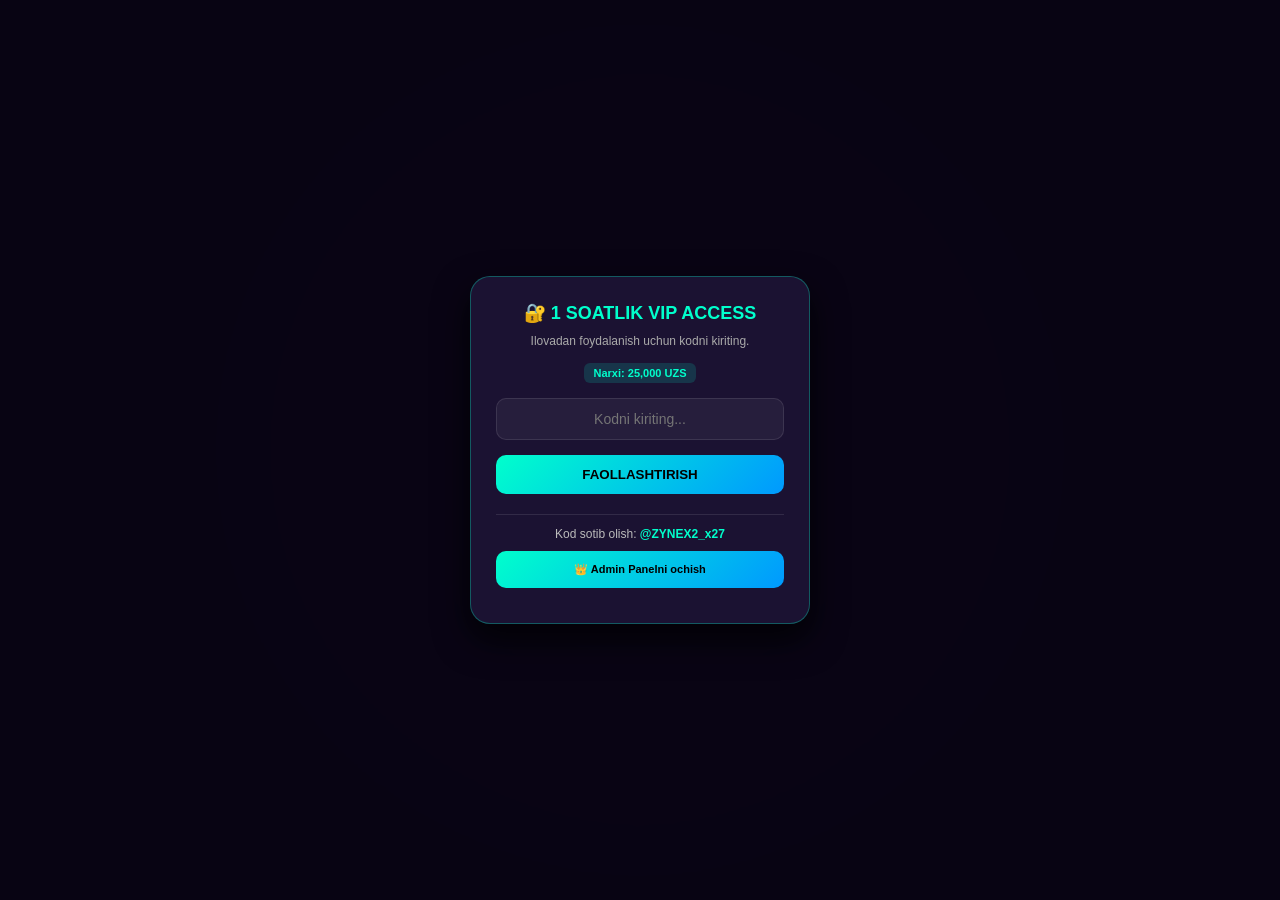
<file: index.html>
<!DOCTYPE html>
<html lang="uz">
<head>
    <meta charset="UTF-8">
    <meta name="viewport" content="width=device-width, initial-scale=1.0">
    <title>BE127 - Mines VIP Predictor</title>
    <script src="https://telegram.org/js/telegram-web-app.js"></script>
    <style>
        * { box-sizing: border-box; margin: 0; padding: 0; font-family: 'Segoe UI', Tahoma, sans-serif; }
        body { background: radial-gradient(circle at center, #1b1238 0%, #090514 100%); color: #fff; display: flex; justify-content: center; align-items: center; min-height: 100vh; padding: 10px; }
        
        /* VIP Modal */
        .auth-modal { position: fixed; top: 0; left: 0; width: 100%; height: 100%; background: rgba(9, 5, 20, 0.95); backdrop-filter: blur(10px); display: flex; justify-content: center; align-items: center; z-index: 999; padding: 20px; }
        .auth-card { width: 100%; max-width: 340px; background: rgba(30, 20, 55, 0.9); border: 1px solid rgba(0, 255, 204, 0.3); border-radius: 20px; padding: 25px; text-align: center; box-shadow: 0 15px 35px rgba(0,0,0,0.8); }
        .auth-card h2 { font-size: 18px; color: #00ffcc; margin-bottom: 10px; }
        .auth-card p { font-size: 12px; color: #aaa; margin-bottom: 15px; }
        .price-tag { display: inline-block; background: rgba(0, 255, 204, 0.15); color: #00ffcc; font-size: 11px; padding: 4px 10px; border-radius: 6px; margin-bottom: 15px; font-weight: bold; }
        .auth-card input { width: 100%; background: rgba(255,255,255,0.05); border: 1px solid rgba(255,255,255,0.1); padding: 12px; border-radius: 10px; color: #fff; font-size: 14px; text-align: center; margin-bottom: 15px; outline: none; }
        .auth-card input:focus { border-color: #00ffcc; }
        .auth-card button { width: 100%; background: linear-gradient(135deg, #00ffcc, #0099ff); color: #000; border: none; padding: 12px; border-radius: 10px; font-weight: 800; cursor: pointer; margin-bottom: 10px; }
        
        .admin-open-btn { background: transparent; border: 1px dashed #ffcc00; color: #ffcc00; padding: 8px; border-radius: 8px; width: 100%; font-size: 11px; cursor: pointer; margin-top: 10px; }
        .error-msg { color: #ff4d4d; font-size: 11px; margin-top: 5px; }
        .admin-box { font-size: 12px; color: #bbb; border-top: 1px solid rgba(255,255,255,0.1); padding-top: 12px; margin-top: 10px; }
        .admin-box a { color: #00ffcc; text-decoration: none; font-weight: bold; }

        /* Admin Panel Modal */
        .admin-modal { position: fixed; top: 0; left: 0; width: 100%; height: 100%; background: rgba(9, 5, 20, 0.95); display: none; justify-content: center; align-items: center; z-index: 1000; padding: 20px; }
        .admin-card { width: 100%; max-width: 340px; background: rgba(30, 20, 55, 0.95); border: 1px solid #ffcc00; border-radius: 20px; padding: 25px; text-align: center; }
        .code-display { background: rgba(0, 255, 204, 0.1); border: 2px dashed #00ffcc; padding: 12px; border-radius: 10px; font-size: 18px; font-weight: bold; color: #00ffcc; margin: 15px 0; letter-spacing: 2px; }

        /* Asosiy Ilova */
        .container { width: 100%; max-width: 380px; background: rgba(30, 20, 55, 0.75); backdrop-filter: blur(15px); border: 1px solid rgba(255, 215, 0, 0.2); border-radius: 20px; padding: 20px; box-shadow: 0 15px 35px rgba(0,0,0,0.7); }
        .header { display: flex; justify-content: space-between; align-items: center; margin-bottom: 20px; }
        .logo { font-size: 18px; font-weight: 800; background: linear-gradient(135deg, #00ffcc, #ffcc00); -webkit-background-clip: text; -webkit-text-fill-color: transparent; }
        .badge { background: rgba(255, 204, 0, 0.15); -webkit-text-fill-color: #ffcc00; font-size: 10px; padding: 3px 8px; border-radius: 6px; border: 1px solid rgba(255, 204, 0, 0.3); }
        .status-bar { font-size: 12px; color: #00ffcc; display: flex; align-items: center; gap: 5px; }
        .dot { width: 8px; height: 8px; background: #00ffcc; border-radius: 50%; box-shadow: 0 0 8px #00ffcc; }
        .settings-card { background: rgba(255, 255, 255, 0.03); padding: 12px; border-radius: 12px; margin-bottom: 15px; border: 1px solid rgba(255, 255, 255, 0.05); }
        .settings-card label { font-size: 12px; color: #ccaaff; display: block; margin-bottom: 8px; }
        .mines-select { display: flex; gap: 8px; }
        .mine-btn { flex: 1; background: rgba(255, 255, 255, 0.05); border: 1px solid rgba(255, 255, 255, 0.1); color: #fff; padding: 8px; border-radius: 8px; font-weight: bold; cursor: pointer; }
        .mine-btn.active, .mine-btn:hover { background: linear-gradient(135deg, #00ffcc, #0099ff); color: #000; border-color: #00ffcc; }
        .grid-container { display: grid; grid-template-columns: repeat(5, 1fr); gap: 8px; margin-bottom: 15px; }
        .cell { aspect-ratio: 1; background: rgba(15, 10, 30, 0.8); border: 1px solid rgba(255, 255, 255, 0.08); border-radius: 10px; display: flex; justify-content: center; align-items: center; font-size: 20px; transition: 0.3s; }
        .cell.gem { background: rgba(0, 255, 204, 0.25); border-color: #00ffcc; box-shadow: 0 0 15px rgba(0, 255, 204, 0.6); transform: scale(1.05); }
        .stats-info { display: flex; justify-content: space-between; font-size: 12px; color: #ccaaff; margin-bottom: 15px; padding: 0 5px; }
        .stats-info strong { color: #fff; }
        .signal-btn { width: 100%; background: linear-gradient(135deg, #ffcc00, #ff6600); color: #000; border: none; padding: 14px; border-radius: 12px; font-size: 15px; font-weight: 800; cursor: pointer; box-shadow: 0 5px 20px rgba(255, 204, 0, 0.4); }
        .footer { text-align: center; font-size: 9px; color: #7755aa; margin-top: 15px; letter-spacing: 1px; }
    </style>
</head>
<body>

    <!-- VIP KOD KIRITISH EKRANI -->
    <div id="authModal" class="auth-modal">
        <div class="auth-card">
            <h2>🔐 1 SOATLIK VIP ACCESS</h2>
            <p>Ilovadan foydalanish uchun kodni kiriting.</p>
            <span class="price-tag">Narxi: 25,000 UZS</span>
            <input type="text" id="vipCodeInput" placeholder="Kodni kiriting...">
            <button onclick="verifyCode()">FAOLLASHTIRISH</button>
            <div id="errorMsg" class="error-msg"></div>
            
            <div class="admin-box">
                Kod sotib olish: <a href="https://t.me/ZYNEX2_x27" target="_blank">@ZYNEX2_x27</a>
            </div>
            
            <button class="admin-open-btn" onclick="openAdminPanel()">👑 Admin Panelni ochish</button>
        </div>
    </div>

    <!-- ADMIN PANEL MODALI (O'zing uchun ichida chiqadi) -->
    <div id="adminModal" class="admin-modal">
        <div class="admin-card">
            <h2 style="color: #ffcc00;">👑 ADMIN PANEL</h2>
            <p style="font-size: 12px; color: #ccc;">Hozirgi faol 1 soatlik kod:</p>
            <div class="code-display" id="currentCodeBox">Yuklanmoqda...</div>
            <button onclick="generateNewCode()" style="background: linear-gradient(135deg, #ffcc00, #ff6600); color: #000; border:none; padding:12px; border-radius:10px; font-weight:bold; width:100%; cursor:pointer; margin-bottom:10px;">YANGI KOD YARATISH 🔄</button>
            <button onclick="closeAdminPanel()" style="background: rgba(255,255,255,0.1); color: #fff; border:none; padding:10px; border-radius:10px; width:100%; cursor:pointer;">Yopish</button>
        </div>
    </div>

    <!-- ASOSIY ILOVA -->
    <div class="container" id="mainApp" style="display: none;">
        <header class="header">
            <div class="logo">BE127 <span class="badge">VIP</span></div>
            <div class="status-bar"><span class="dot"></span> Online</div>
        </header>

        <div class="settings-card">
            <label>Minalar sonini tanlang:</label>
            <div class="mines-select">
                <button class="mine-btn active" onclick="setMines(1)">1</button>
                <button class="mine-btn" onclick="setMines(3)">3</button>
                <button class="mine-btn" onclick="setMines(5)">5</button>
                <button class="mine-btn" onclick="setMines(7)">7</button>
            </div>
        </div>

        <div class="grid-container" id="minesGrid"></div>

        <div class="stats-info">
            <span>Aniqlik: <strong id="accuracy">99.2%</strong></span>
            <span>Promo: <strong>BE127</strong></span>
        </div>

        <button class="signal-btn" onclick="getSignal()">SIGNAL OLISH 💎</button>
        <div class="footer">POWERED BY THEEAGLE</div>
    </div>

    <script>
        window.onload = function() {
            const loginTime = localStorage.getItem('be127_login_time');
            const currentTime = new Date().getTime();
            
            if(loginTime && (currentTime - loginTime < 3600000)) {
                document.getElementById('authModal').style.display = 'none';
                document.getElementById('mainApp').style.display = 'block';
            } else {
                localStorage.removeItem('be127_vip_active');
            }
        }

        function verifyCode() {
            const inputCode = document.getElementById('vipCodeInput').value.trim();
            const activeAdminCode = localStorage.getItem('admin_current_code') || 'BE127VIP';

            if(inputCode === activeAdminCode && inputCode !== "") {
                localStorage.setItem('be127_vip_active', 'true');
                localStorage.setItem('be127_login_time', new Date().getTime());
                document.getElementById('authModal').style.display = 'none';
                document.getElementById('mainApp').style.display = 'block';
            } else {
                document.getElementById('errorMsg').innerText = "Noto'g'ri kod! Admindan oling.";
            }
        }

        function openAdminPanel() {
            let savedCode = localStorage.getItem('admin_current_code');
            if(!savedCode) {
                savedCode = "BE127-" + Math.floor(1000 + Math.random() * 9000);
                localStorage.setItem('admin_current_code', savedCode);
            }
            document.getElementById('currentCodeBox').innerText = savedCode;
            document.getElementById('adminModal').style.display = 'flex';
        }

        function closeAdminPanel() {
            document.getElementById('adminModal').style.display = 'none';
        }

        function generateNewCode() {
            const randomCode = "BE127-" + Math.floor(1000 + Math.random() * 9000);
            localStorage.setItem('admin_current_code', randomCode);
            document.getElementById('currentCodeBox').innerText = randomCode;
        }

        let selectedMines = 1;
        function setMines(count) {
            selectedMines = count;
            document.querySelectorAll('.mine-btn').forEach(btn => btn.classList.remove('active'));
            if(event && event.target) event.target.classList.add('active');
        }

        const gridContainer = document.getElementById('minesGrid');
        function createGrid() {
            if(!gridContainer) return;
            gridContainer.innerHTML = '';
            for (let i = 0; i < 25; i++) {
                let cell = document.createElement('div');
                cell.classList.add('cell');
                cell.dataset.index = i;
                gridContainer.appendChild(cell);
            }
        }
        createGrid();

        function getSignal() {
            const cells = document.querySelectorAll('.cell');
            cells.forEach(c => {
                c.classList.remove('gem');
                c.innerHTML = '';
            });

            let gemCount = selectedMines <= 3 ? 5 : 4;
            let selectedIndices = [];
            while(selectedIndices.length < gemCount) {
                let randomIndex = Math.floor(Math.random() * 25);
                if(!selectedIndices.includes(randomIndex)) selectedIndices.push(randomIndex);
            }

            selectedIndices.forEach((index, i) => {
                setTimeout(() => {
                    let cell = cells[index];
                    if(cell) {
                        cell.classList.add('gem');
                        cell.innerHTML = '💎';
                    }
                }, i * 150);
            });

            let randomAcc = (98 + Math.random() * 1.8).toFixed(1);
            document.getElementById('accuracy').innerText = randomAcc + '%';
        }
    </script>
</body>
</html>
</file>
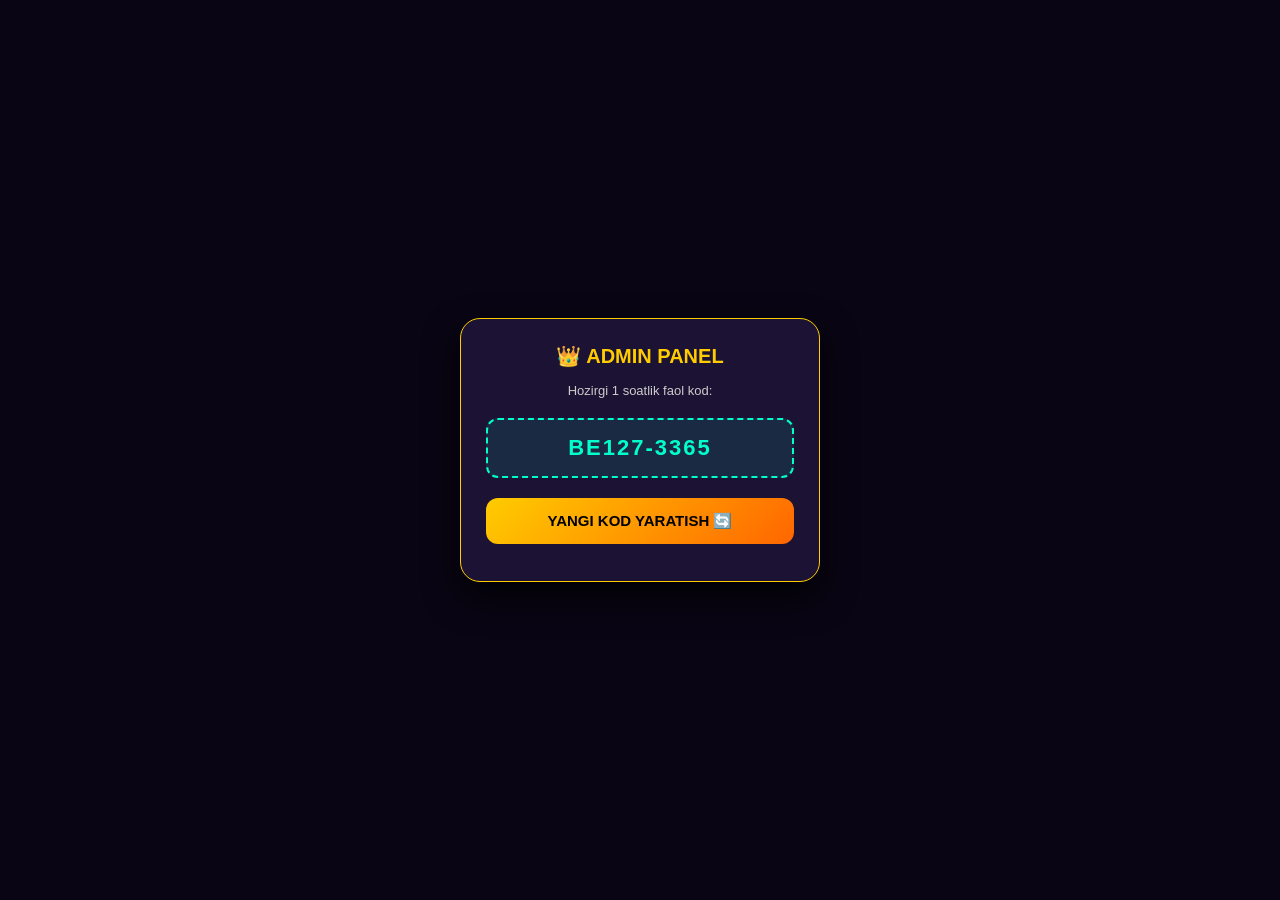
<file: admin.html>
<!DOCTYPE html>
<html lang="uz">
<head>
    <meta charset="UTF-8">
    <meta name="viewport" content="width=device-width, initial-scale=1.0">
    <title>BE127 - Admin Panel</title>
    <style>
        * { box-sizing: border-box; margin: 0; padding: 0; font-family: 'Segoe UI', Tahoma, sans-serif; }
        body { background: #090514; color: #fff; display: flex; justify-content: center; align-items: center; min-height: 100vh; padding: 15px; }
        .admin-card { width: 100%; max-width: 360px; background: rgba(30, 20, 55, 0.9); border: 1px solid #ffcc00; border-radius: 20px; padding: 25px; text-align: center; box-shadow: 0 15px 35px rgba(0,0,0,0.8); }
        h2 { color: #ffcc00; margin-bottom: 15px; font-size: 20px; }
        p { font-size: 13px; color: #ccc; margin-bottom: 20px; }
        .code-display { background: rgba(0, 255, 204, 0.1); border: 2px dashed #00ffcc; padding: 15px; border-radius: 12px; font-size: 22px; font-weight: bold; color: #00ffcc; margin-bottom: 20px; letter-spacing: 2px; }
        button { width: 100%; background: linear-gradient(135deg, #ffcc00, #ff6600); color: #000; border: none; padding: 14px; border-radius: 12px; font-weight: 800; font-size: 15px; cursor: pointer; transition: 0.2s; }
        button:active { transform: scale(0.97); }
        .success-text { color: #00ffcc; font-size: 12px; margin-top: 12px; }
    </style>
</head>
<body>

    <div class="admin-card">
        <h2>👑 ADMIN PANEL</h2>
        <p>Hozirgi 1 soatlik faol kod:</p>
        
        <div class="code-display" id="currentCodeBox">Yuklanmoqda...</div>
        
        <button onclick="generateNewCode()">YANGI KOD YARATISH 🔄</button>
        <div class="success-text" id="msgBox"></div>
    </div>

    <script>
        // Sahifa ochilganda mavjud kodni ko'rsatish
        window.onload = function() {
            let savedCode = localStorage.getItem('admin_current_code');
            if(!savedCode) {
                savedCode = "BE127-" + Math.floor(1000 + Math.random() * 9000);
                localStorage.setItem('admin_current_code', savedCode);
            }
            document.getElementById('currentCodeBox').innerText = savedCode;
        }

        // Yangi tasodifiy kod yaratish tugmasi
        function generateNewCode() {
            const randomCode = "BE127-" + Math.floor(1000 + Math.random() * 9000);
            localStorage.setItem('admin_current_code', randomCode);
            document.getElementById('currentCodeBox').innerText = randomCode;
            document.getElementById('msgBox').innerText = "Yangi kod muvaffaqiyatli faollashtirildi!";
            
            setTimeout(() => {
                document.getElementById('msgBox').innerText = "";
            }, 3000);
        }
    </script>
</body>
</html>
</file>
